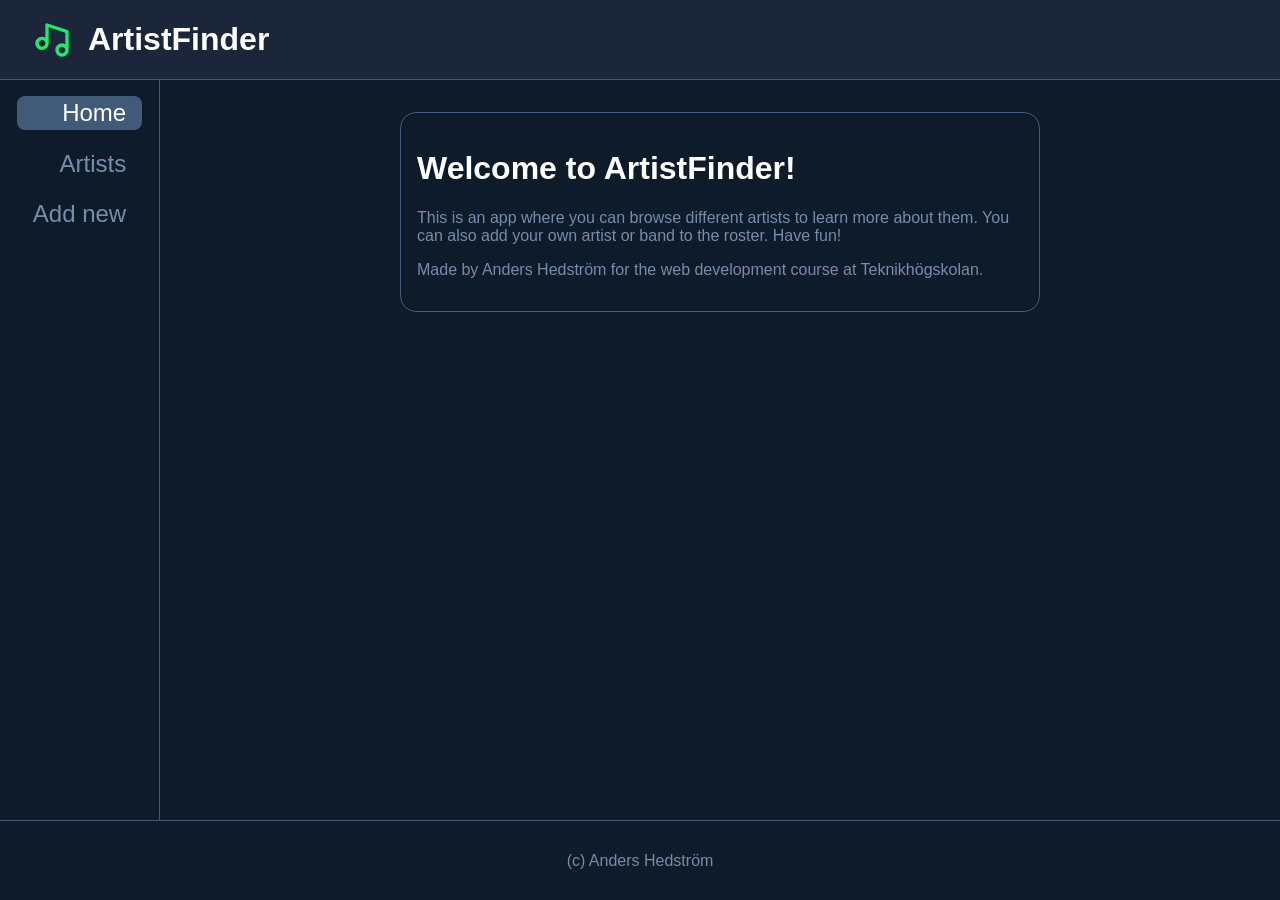
<file: index.html>
<!DOCTYPE html>
<html lang="en">

<head>
    <meta charset="UTF-8">
    <meta name="viewport" content="width=device-width, initial-scale=1.0">
    <title>Artist Finder</title>
    <link rel="stylesheet" href="style.css">
    <link rel="stylesheet" href="colors-fonts.css">
</head>

<body>
    <div class="layout">
        <div class="header">
            <div class="logo"></div>
            <h1>ArtistFinder</h1>
        </div>
        <div class="menu">
            <div class="menuItemGroup">
                <a href="index.html">
                    <div class="menuItem activeMenuItem">
                        Home
                    </div>
                </a>
                <a href="artists.html">
                    <div class="menuItem">
                        Artists
                    </div>
                </a>
                <a href="addnew.html">
                    <div class="menuItem ">
                        Add new
                    </div>
                </a>
            </div>
        </div>
        <div class="content">
            <div class="addNewContainer rounded1 bordered" style="width: 40rem; padding: 1rem;">
                <h1 class="welcomeTitle">Welcome to ArtistFinder!</h1>
                <p>This is an app where you can browse different artists to learn more about them. You can also add your own artist or band to the roster. Have fun!</p>
                <p>Made by Anders Hedström for the web development course at Teknikhögskolan.</p>
            </div>
        </div>
        <div class="footer">(c) Anders Hedström</footer>
        </div>
</body>

</html>
</file>
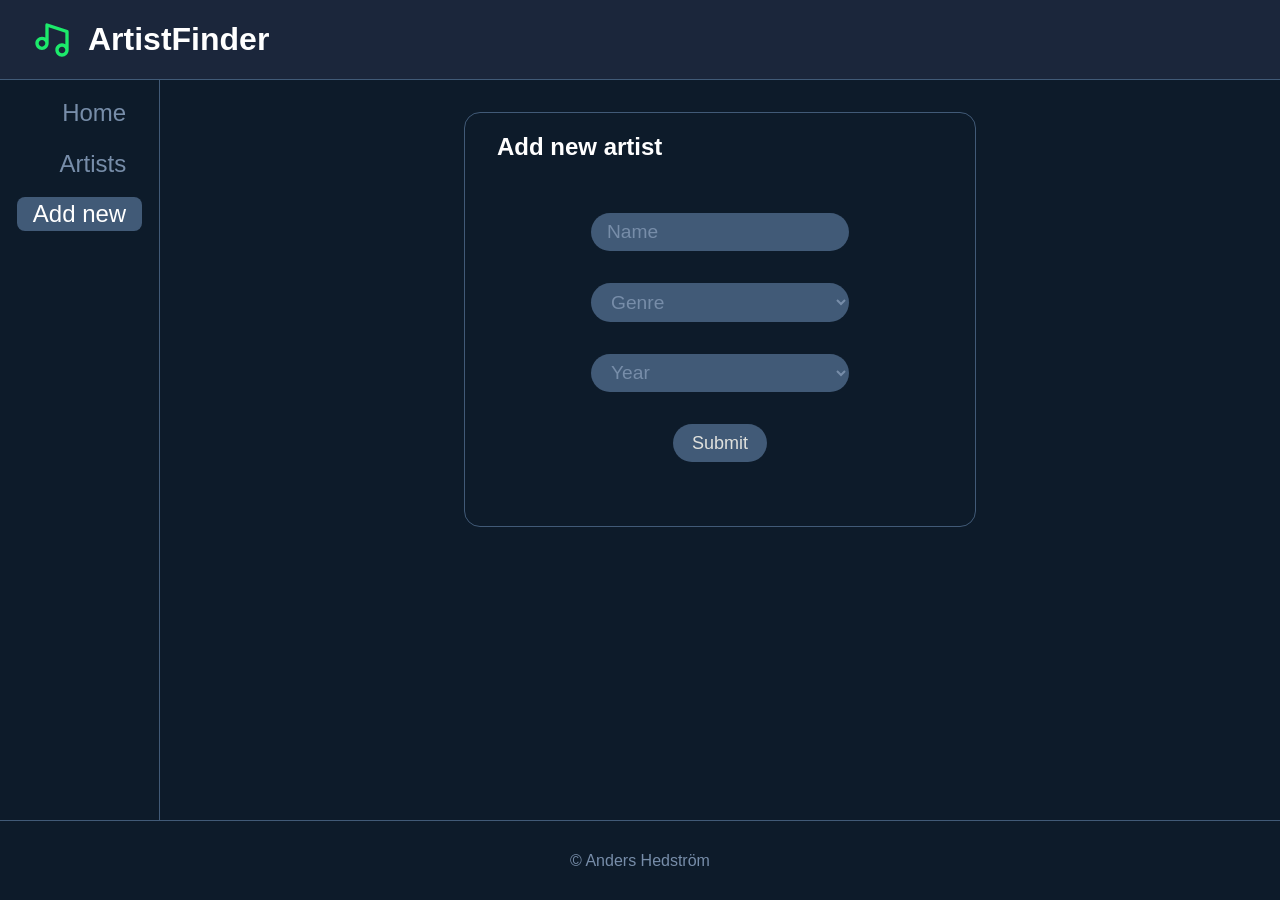
<file: addnew.html>
<!DOCTYPE html>
<html lang="en">

<head>
    <meta charset="UTF-8">
    <meta name="viewport" content="width=device-width, initial-scale=1.0">
    <title>Artist Finder</title>
    <link rel="stylesheet" href="css/style.css">
    <link rel="stylesheet" href="css/addnew.css">
    <link rel="stylesheet" href="css/colors-fonts.css">
</head>

<body>
    <div class="layout">
        <div class="header">
            <div class="logo"></div>
            <h1>ArtistFinder</h1>
        </div>
        <div class="menu">
            <div class="menuItemGroup">
                <a href="index.html">
                    <div class="menuItem">
                        Home
                    </div>
                </a>
                <a href="artists.html">
                    <div class="menuItem">
                        Artists
                    </div>
                </a>
                <a href="addnew.html">
                    <div class="menuItem activeMenuItem">
                        Add new
                    </div>
                </a>
            </div>
        </div>
        <div class="content">
            <div class="addNewContainer rounded1 bordered">
                <div class="subHeader">
                    <h2>Add new artist</h2>
                </div>
                <form>
                    <input class="addNewEntry valueInput rounded2" id="name" placeholder="Name"
                    type="text" required>

                    <select class="addNewEntry valueInput rounded2" id="genre" required>
                        <option value="" disabled selected>Genre</option>
                    </select>

                    <select class="addNewEntry valueInput rounded2" id="year" required>
                        <option value="" disabled selected>Year</option>
                    </select>

                    <input type="submit" class="button rounded2">
                </form>
                <span id="submitStatusText"></span>
                <div style="height: 2rem"></div>
            </div>
        </div>
        <div class="footer">© Anders Hedström</footer>
    </div>
    <script src="./js/addnew.js" type="module"></script>
</body>

</html>
</file>
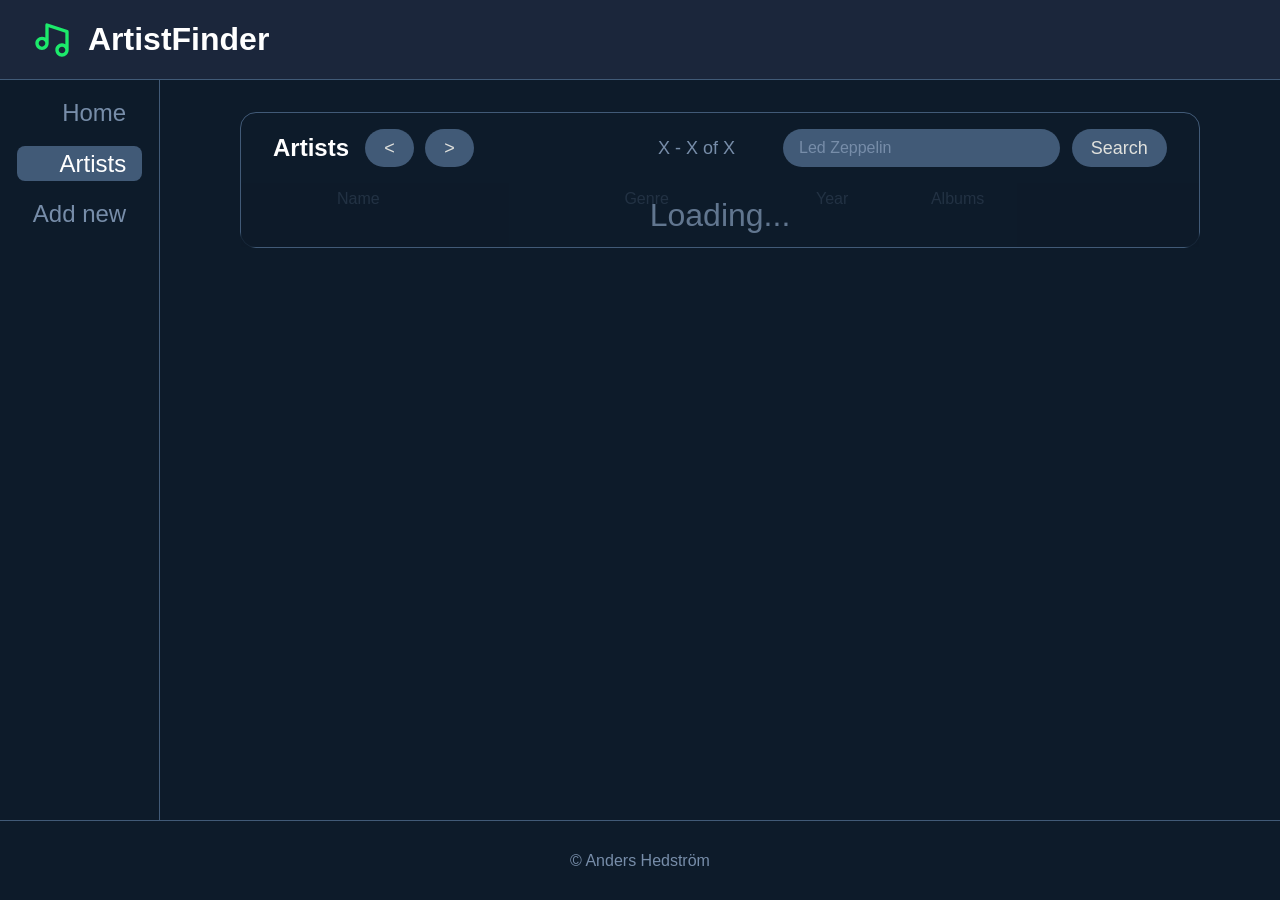
<file: artists.html>
<!DOCTYPE html>
<html lang="en">

<head>
    <meta charset="UTF-8">
    <meta name="viewport" content="width=device-width, initial-scale=1.0">
    <title>Artist Finder</title>
    <link rel="stylesheet" href="css/style.css">
    <link rel="stylesheet" href="css/artists.css">
    <link rel="stylesheet" href="css/colors-fonts.css">
</head>

<body>
    <div class="layout">
        <div class="header">
            <div class="logo"></div>
            <h1>ArtistFinder</h1>
        </div>
        <div class="menu">
            <div class="menuItemGroup">
                <a href="index.html">
                    <div class="menuItem">
                        Home
                    </div>
                </a>
                <a href="artists.html">
                    <div class="menuItem activeMenuItem">
                        Artists
                    </div>
                </a>
                <a href="addnew.html">
                    <div class="menuItem ">
                        Add new
                    </div>
                </a>
            </div>
        </div>
        <div class="content">
            <div class="artistsContainer rounded1 bordered">
                <div class="subHeader">
                    <h2>Artists</h2>
                    <div class="browseButtonGroup">
                        <button id="buttonPrev" class="button rounded2">&lt;</button>
                        <button id="buttonNext" class="button rounded2">&gt;</button>
                    </div>
                    <span id="paginatorText">X - X of X</span>
                    <div class="searchBoxGroup">
                        <input id="searchBox" class="valueInput rounded2" placeholder="Led Zeppelin">
                        <button id="buttonSearch" class="button rounded2">Search</button>
                    </div>
                </div>
                <div class="artistsTable">
                    <div class="artistsTableRow tableRowTitle">
                        <div class="tableCellTitle artistName">Name</div>
                        <div class="tableCellTitle artistGenre">Genre</div>
                        <div class="tableCellTitle artistYear">Year</div>
                        <div class="tableCellTitle artistAlbums">Albums</div>
                    </div>
                    
                    <div class="artistsTableLoader"><p>Loading...</p></div>
                    <div id="tableBottom" style="height: 2rem;"></div>
                </div>
            </div>
        </div>
        <div class="footer">© Anders Hedström</footer>
        </div>
        <script src="./js/artists.js" type="module"></script>
        <script src="./js/api-service.js" type="module"></script>
</body>

</html>
</file>
<file: style.css>
*, *::before, *::after {
    box-sizing: border-box;
}

body {
    margin: 0em;
    background-color: var(--color1);
    color: white;
}

.layout {
    width: 100%;
    min-height: 100vh;
    display: grid;
    grid-template-columns: 10rem 1fr;
    grid-template-rows: 5rem 4rem 1fr 5rem;
    grid-template-areas: 
    "header header"
    "menu menu"
    "content content"
    "footer footer";
}

.content {
    display: flex;
    flex-flow: row wrap;
    justify-content: center;
    align-content: start;
    grid-area: content;
    padding: 2rem;
    gap: 2rem;
}

.header {
    width: 1fr;
    display: flex;
    justify-content: start;
    align-items: center;
    grid-area: header;
    border-bottom: 1px solid var(--color3);
    background-color: var(--color2);
}

.header > h1 {
    margin-left: 1rem;
}

.subHeader {
    width: 100%;
    min-height: 4rem;
    display: flex;
    flex-wrap: wrap;
    justify-content: space-between;
    align-items: center;
}

.logo {
    width: 2.5rem;
    height: 2.5rem;
    margin-left: 2rem;
    background-color: var(--logoColor);
    mask: var(--logo) no-repeat center;
    mask-size: contain;
}

.menu {
    display: flex;
    justify-content: start;
    align-items: center;
    grid-area: menu;
    border-bottom: 1px solid var(--color3);
}

.menuItemGroup {
    display: flex;
    margin-left: 2rem;
    flex-direction: inherit;
}

.menuItem {
    color: var(--color4);
    font-size: x-large;
    margin-right: 2rem;
    border-radius: 0.5rem;
    padding: 0.2rem 1rem;
}

.activeMenuItem {
    color: white;
    background-color: var(--color3);
}

.menuItem:hover:not(.activeMenuItem) {
    color: white;
    background-color: var(--color2);
}

a {
    text-decoration: none;
}

.footer {
    width: 1fr;
    display: flex;
    justify-content: center;
    align-items: center;
    grid-area: footer;
    border-top: 1px solid var(--color3);
    color: var(--color4)
}

.button {
    background-color: var(--color3);
    color: var(--color5);
    border: 0;
    font-size: large;
    padding: 0.4rem 1.2rem;
    height: 2.4rem;
    display: flex;
    align-items: center;
}

.button:hover {
    background-color: var(--color4);
    color: white;
    cursor: pointer;
}

.rounded2 {
    border-radius: 2rem;
}

.rounded1 {
    border-radius: 1rem; 
}

.bordered {
    border: 1px solid var(--color3);
}

input {
    background-color: var(--color3);
    color: var(--color5);
    border: 0;
    padding-left: 1rem;
    font-size: medium;
}

::placeholder {
    color: var(--color4)
}

h2, h3 {
    margin-left: 2rem;
}

p {
    color: var(--color4);
}

.tableRow {
    height: 4rem;
    display: grid;
    align-items: center;
    font-size: larger;
}

.tableRow:nth-of-type(2n) {
    background-color: var(--color2);
}

.tableRowTitle {
    height: 2rem;
    display: grid;
    align-items: center;
    font-size: larger;
}

.tableCell {
    box-sizing: border-box;
    height: 100%;
    width: 100%;
    display: flex;
    align-items: center;
    border-right: 2px solid var(--color3);
    padding-left: 1rem;
    overflow: hidden;
    text-overflow: ellipsis;
    white-space: nowrap;
}

.tableCellTitle {
    font-size: medium;
    padding-left: 1rem;
    color: var(--color4);
}

@media (orientation: landscape) {
    .layout {
        grid-template-areas:
        "header header"
        "menu content"
        "menu content"
        "footer footer";
    }
    
    .menu {
        flex-direction: column;
        border-right: 1px solid var(--color3);
        border-bottom: 0px;
    }
    
    .menuItemGroup {
        margin-top: 1rem;
        margin-left: 0rem;
    }

    .menuItem {
        margin-bottom: 1rem;
        margin-right: 0rem;
        text-align: end;
    }
}

@media (width <= 600px) {
    .content {
        padding: 0rem;
        gap: 0rem;
    }

    .rounded1 {
        border-radius: 0rem;
    }
}

/* @media (width >= 1400px) {
    .content {
        padding-left: 10rem;
        padding-right: 10rem;
    }
} */

/* DEBUG STYLES */
/* div, h1, h2, h3, form, input {
    border: 1px solid white;
} */
</file>
<file: colors-fonts.css>
:root {
    --logo: url("img/music-alt.svg");
    --color1: #0d1b2a;
    --color2: #1b263b;
    --color3: #415a77;
    --color4: #778da9;
    --color5: #e0e1dd;
    --logoColor: rgb(28, 234, 107);
    font-family: 'Segoe UI', Tahoma, Geneva, Verdana, sans-serif;
    color: var(--color5);
}
</file>
<file: css/style.css>
*, *::before, *::after {
    box-sizing: border-box;
}

body {
    margin: 0em;
    background-color: var(--color1);
    color: white;
}

.layout {
    width: 100%;
    min-height: 100vh;
    display: grid;
    grid-template-columns: 10rem 1fr;
    grid-template-rows: 5rem 4rem 1fr 5rem;
    grid-template-areas: 
    "header header"
    "menu menu"
    "content content"
    "footer footer";
}

.content {
    display: flex;
    flex-flow: row wrap;
    justify-content: center;
    align-content: start;
    grid-area: content;
    padding: 2rem;
    gap: 2rem;
}

.header {
    width: 1fr;
    display: flex;
    justify-content: start;
    align-items: center;
    grid-area: header;
    border-bottom: 1px solid var(--color3);
    background-color: var(--color2);
}

.header > h1 {
    margin-left: 1rem;
}

.subHeader {
    width: 100%;
    min-height: 4rem;
    display: flex;
    flex-wrap: wrap;
    justify-content: space-between;
    align-items: center;
}

.logo {
    width: 2.5rem;
    height: 2.5rem;
    margin-left: 2rem;
    background-color: var(--logoColor);
    mask: var(--logo) no-repeat center;
    mask-size: contain;
}

.menu {
    display: flex;
    justify-content: start;
    align-items: center;
    grid-area: menu;
    border-bottom: 1px solid var(--color3);
}

.menuItemGroup {
    display: flex;
    margin-left: 2rem;
    flex-direction: inherit;
}

.menuItem {
    color: var(--color4);
    font-size: x-large;
    margin-right: 2rem;
    border-radius: 0.5rem;
    padding: 0.2rem 1rem;
}

.activeMenuItem {
    color: white;
    background-color: var(--color3);
}

.menuItem:hover:not(.activeMenuItem) {
    color: white;
    background-color: var(--color2);
}

a {
    text-decoration: none;
}

.footer {
    width: 1fr;
    display: flex;
    justify-content: center;
    align-items: center;
    grid-area: footer;
    border-top: 1px solid var(--color3);
    color: var(--color4)
}

.button {
    background-color: var(--color3);
    color: var(--color5);
    border: 0;
    font-size: large;
    padding: 0.4rem 1.2rem;
    height: 2.4rem;
    display: flex;
    align-items: center;
}

.button:hover {
    background-color: var(--color4);
    color: white;
    cursor: pointer;
}

.button:hover:active {
    outline: 2px solid var(--color5);
}

.rounded2 {
    border-radius: 2rem;
}

.rounded1 {
    border-radius: 1rem; 
}

.bordered {
    border: 1px solid var(--color3);
}

.valueInput {
    background-color: var(--color3);
    color: var(--color5);
    border: 0;
    padding-left: 1rem;
    font-size: medium;
}

::placeholder {
    color: var(--color4)
}

h2, h3 {
    margin-left: 2rem;
}

p {
    color: var(--color4);
}

.tableRow {
    height: 4rem;
    display: grid;
    align-items: center;
    font-size: larger;
    color: var(--color4);
}

.tableRow:nth-of-type(2n) {
    background-color: var(--color2);
}

.tableRowTitle {
    height: 2rem;
    display: grid;
    align-items: center;
    font-size: larger;
}

.tableCell {
    box-sizing: border-box;
    height: 100%;
    width: 100%;
    display: flex;
    align-items: center;
    border-right: 2px solid var(--color3);
    padding-left: 1rem;
    overflow: hidden;
    text-overflow: ellipsis;
    white-space: nowrap;
}

.tableCell:last-child {
    border-right: 0px;
}

.tableCellTitle {
    font-size: medium;
    padding-left: 1rem;
    color: var(--color4);
}

@media (orientation: landscape) {
    .layout {
        grid-template-areas:
        "header header"
        "menu content"
        "menu content"
        "footer footer";
    }
    
    .menu {
        flex-direction: column;
        border-right: 1px solid var(--color3);
        border-bottom: 0px;
    }
    
    .menuItemGroup {
        margin-top: 1rem;
        margin-left: 0rem;
    }

    .menuItem {
        margin-bottom: 1rem;
        margin-right: 0rem;
        text-align: end;
    }
}

@media (width <= 600px) {
    .content {
        padding: 0rem;
        gap: 0rem;
    }

    .rounded1 {
        border-radius: 0rem;
    }

    h2 {
        margin-left: 1rem;
    }
}

/* @media (width >= 1400px) {
    .content {
        padding-left: 10rem;
        padding-right: 10rem;
    }
} */

/* DEBUG STYLES */
/* div, h1, h2, h3, form, input {
    border: 1px solid white;
} */
</file>
<file: css/addnew.css>
.addNewContainer {
    width: 32rem;
    display: flex;
    flex-direction: column;
    justify-content: center;
    align-items: center;
    background-color: var(--color1);
}

form {
    display: flex;
    flex-direction: column;
    align-items: center;
    gap: 2rem;
    padding: 2rem;
}

.addNewEntry {
    height: 2.4rem;
    font-size: larger;
    display: grid;
    grid-template-columns: 6rem 10rem;
}

select {
    width: 100%;
}

#genre:invalid, #year:invalid {
    color: var(--color4);
}

option {
    color: var(--color4);
}

#submitStatusText {
    font-size: large;
    font-style: italic;
}

.submitFail {
    color: red;
}

.submitSuccess {
    color: var(--logoColor);
}

/* button {
    margin-bottom: 1.5rem;
} */
</file>
<file: css/colors-fonts.css>
:root {
    --logo: url("../img/music-alt.svg");
    --color1: #0d1b2a;
    --color2: #1b263b;
    --color3: #415a77;
    --color4: #778da9;
    --color5: #e0e1dd;
    --logoColor: rgb(28, 234, 107);
    font-family: 'Segoe UI', Tahoma, Geneva, Verdana, sans-serif;
    color: var(--color5);
}
</file>
<file: css/artists.css>
.artistsContainer {
    flex: 1;
    max-width: 60rem;
}

.searchBoxGroup {
    width: 100%;
    max-width: 24rem;
    height: 100%;
    display: flex;
    justify-content: space-between;
    align-items: center;
    gap: 0.7rem;
    margin: 1rem 2rem;
}

.searchBoxGroup > input {
    width: 100%;
    display: block;
    height: 2.4rem;
}

.artistsTable {
    width: 100%;
    display: flex;
    flex-direction: column;
    justify-content: start;
    position: relative;
}

.artistsTableRow {
    grid-template-columns: 5rem 30% 20% 12% 8% 1fr;
    grid-template-areas: "image name genre year albums details";
}

.artistsTableLoader {
    position:absolute;
    width: 100%;
    height: 100%;
    background-color: var(--color1);
    opacity: 80%;
    display: flex;
    justify-content: center;
    align-items: center;
    color: var(--color5);
    font-size: xx-large;
}

.artistImage {
    grid-area: image;
    display: flex;
    justify-content: center;
}

.artistImage > img {
    height: 3rem;
    width: 3rem;
}

.artistName {
    grid-area: name;
}

.artistGenre {
    grid-area: genre;
}

.artistYear {
    grid-area: year;
}

.artistAlbums {
    grid-area: albums;
}

.artistDetails {
    grid-area: details;
}

.artistDetails > button {
    justify-self: end;
}

.detailsButton {
    margin-left: auto;
    margin-right: 1rem;
}

.browseButtonGroup {
    display: flex;
    align-items: center;
    margin: 1rem;
    gap: 0.7rem;
    margin-right: auto;
}

#paginatorText {
    color: var(--color4);
    font-size: large;
    margin-right: 1rem;
}

h1 {
    margin-left: 2rem;
}

.hidden {
    display: none;
}

@media (width <= 850px) {
    /* .searchBoxGroup {
        width: 100%;
    } */
}

@media (width <= 600px) {
    .artistsTableRow {
        grid-template-columns: 4rem 45% 20% 1fr;
        grid-template-areas: "image name genre details";
    }

    .artistAlbums, .artistYear {
        display: none;
    }

    .searchBoxGroup {
        margin: 0rem 1rem;
        margin-bottom: 1rem;
    }

    .artistsContainer {
        border: 0px;
    }
}
</file>
